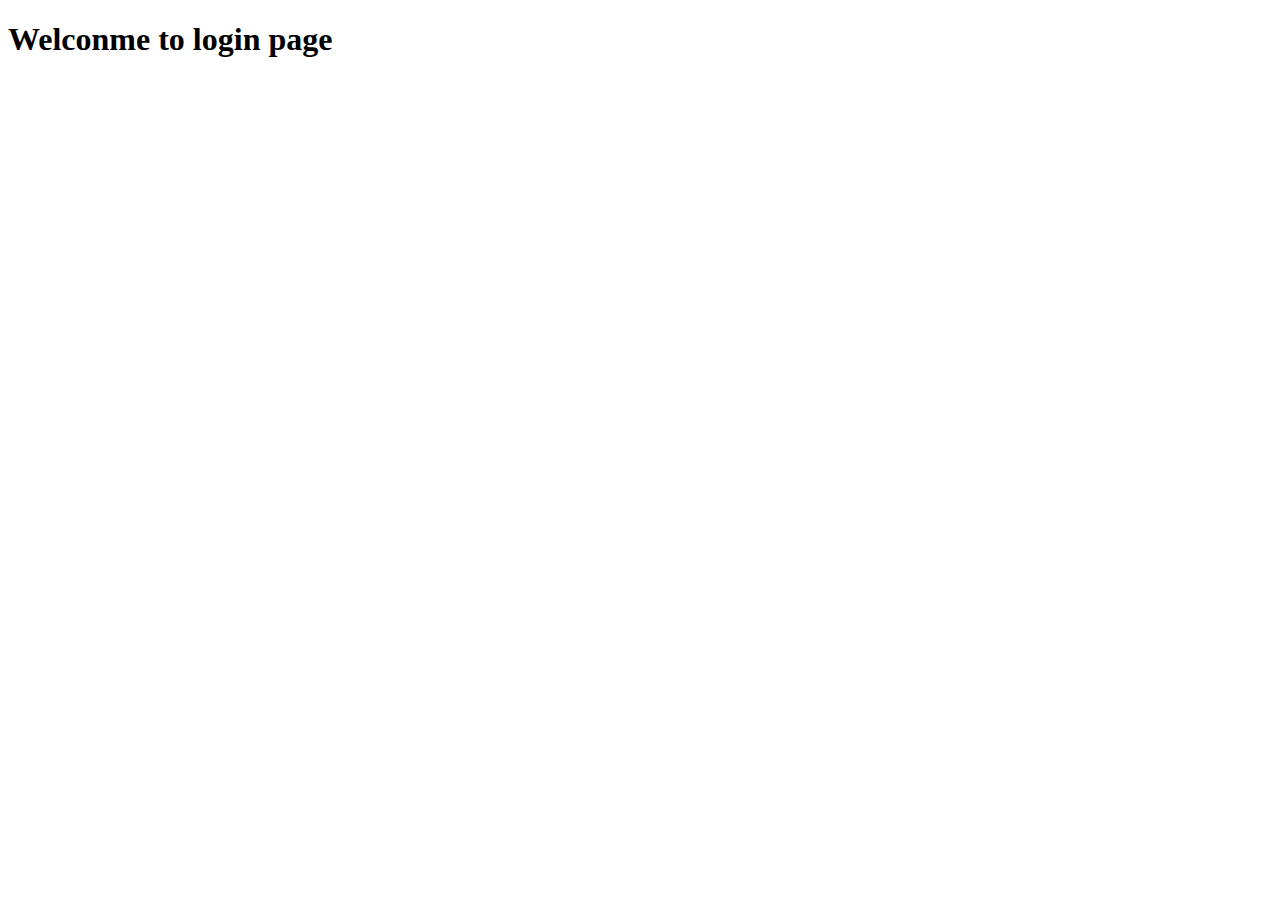
<file: Nov_26_hospital project/Login.html>
<!DOCTYPE html>
<html lang="en">
<head>
    <meta charset="UTF-8">
    <meta name="viewport" content="width=device-width, initial-scale=1.0">
    <title>Government Hospital</title>
</head>
<body>
    <div class="container">
     <h1> Welconme to login page</h1>
    </div>
</body>
</html>
</file>
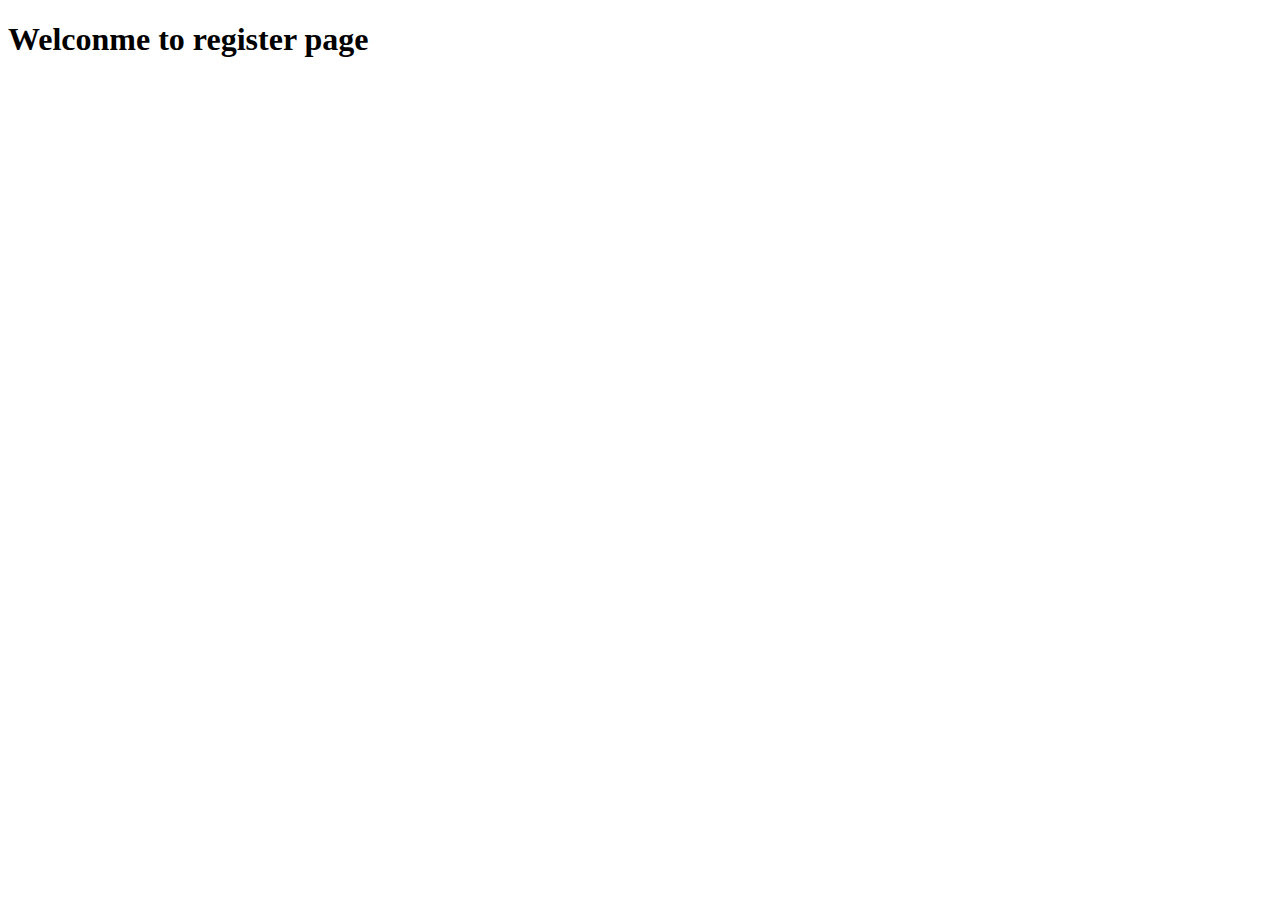
<file: Nov_26_hospital project/register.html>
<!DOCTYPE html>
<html lang="en">
<head>
    <meta charset="UTF-8">
    <meta name="viewport" content="width=device-width, initial-scale=1.0">
    <title>Government Hospital</title>
</head>
<body>
    <div class="container">
     <h1> Welconme to register page</h1>
    </div>
</body>
</html>
</file>
